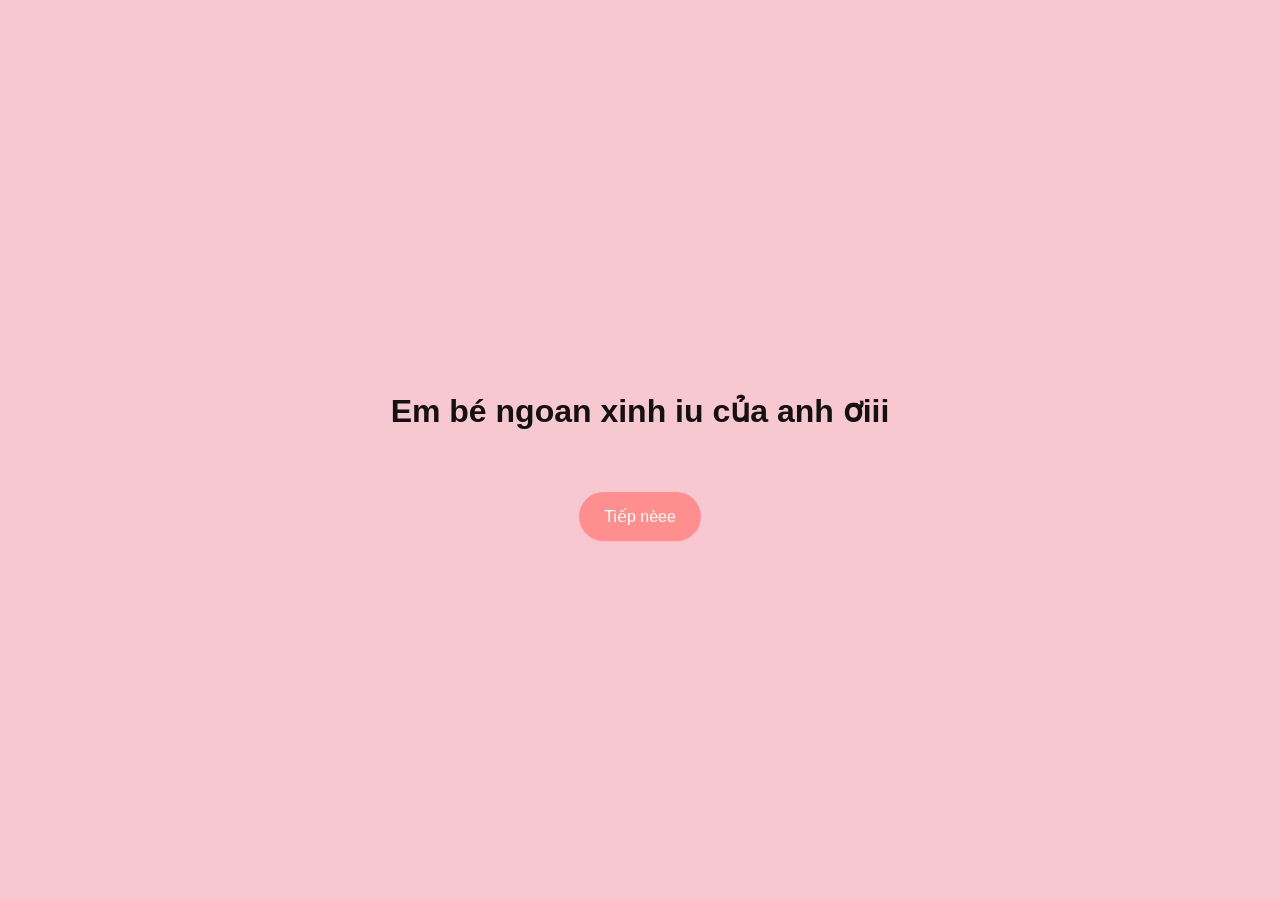
<file: index.html>
<!DOCTYPE html>
<html lang="vi">
<head>
  <meta charset="UTF-8">
  <meta name="viewport" content="width=device-width, initial-scale=1.0">
  <title>Happy Birthday</title>
  <link rel="stylesheet" href="em.css">
  <link rel="stylesheet" href="emnm.css">
</head>

<body>
  <!-- Chữ mừng sinh nhật -->
  <div class="message-container">
    <p id="text" class="fade-in">Em bé ngoan xinh iu của anh ơiii</p>
  </div>

  <!-- Nút ấn để thay đổi -->
  <button class="btn" onclick="changeMessage()">Tiếp nèee</button>
  

  <!-- Khung lời chúc sẽ xuất hiện sau khi nhấn nút -->
  <div id="wishBox" class="wish-box" style="display: none;">
  <div class="message-container" id="newMessage">Chúc mừng em bé của anh đã sang tuổi mới!</div>
  <div class="sub-message">Em bé yêu ơi trong quân khu có làm khó bé hong nè hay có điều gì làm bé phiền lòng hong ạ, bé đừng ngần ngại chia sẻ với anh nhaa.</div>
    <div class="sub-message"> Dù có ở xa tận chân trời đi nữa anh cũng sẽ đến bên em và làm điểm tựa cho em mỗi khi em bé cần nèe. </div>
    <div class="sub-message">Anh quý thời từng giây phút ở bên bé lắm vì lúc đó như được cô động lại zị đó, rấttt vuii luôn hong bao giờ muốn xa em cả. </div>
    <div class="sub-message">Anh biết đôi khi anh có chút không tốt nhưng em sẽ luôn là người mà anh cố gắng để trở nên tốt hơn của chính mình. Dẫu có chuyện gì anh mong chúng ta sẽ thông cảm và bỏ qua cho nhau, cùng nhau phát triển tình yêu chúng mình nhaa. </div>
    <div class="sub-message">Anh chúc em bé của anh có một ngày sinh nhật thật ngọt ngàoo và ấm áp nè, sẽ mãi luôn vui vẻ và tươi cười lên nheee.</div>
    <div class="sub-message">Anh xin hứa rằng anh sẽ luôn ở đây ở bên em để cùng nhau tạo nên một tình yêu của hai ta nơi những kỉ niệm đáng nhớ sẽ được lưu giữ mãi mãii.</div>
    <div class="sub-message"><h2>Anh yêuu emmm!!</h2></div>
  <div class="emoji-container">
    <div class="emoji squirrel">🐿</div>
    <div class="emoji heart">❤️</div>
    <div class="emoji bunny">🐇</div>
  </div>

  <script src="bé.js"></script>

</body>
</html>
</file>
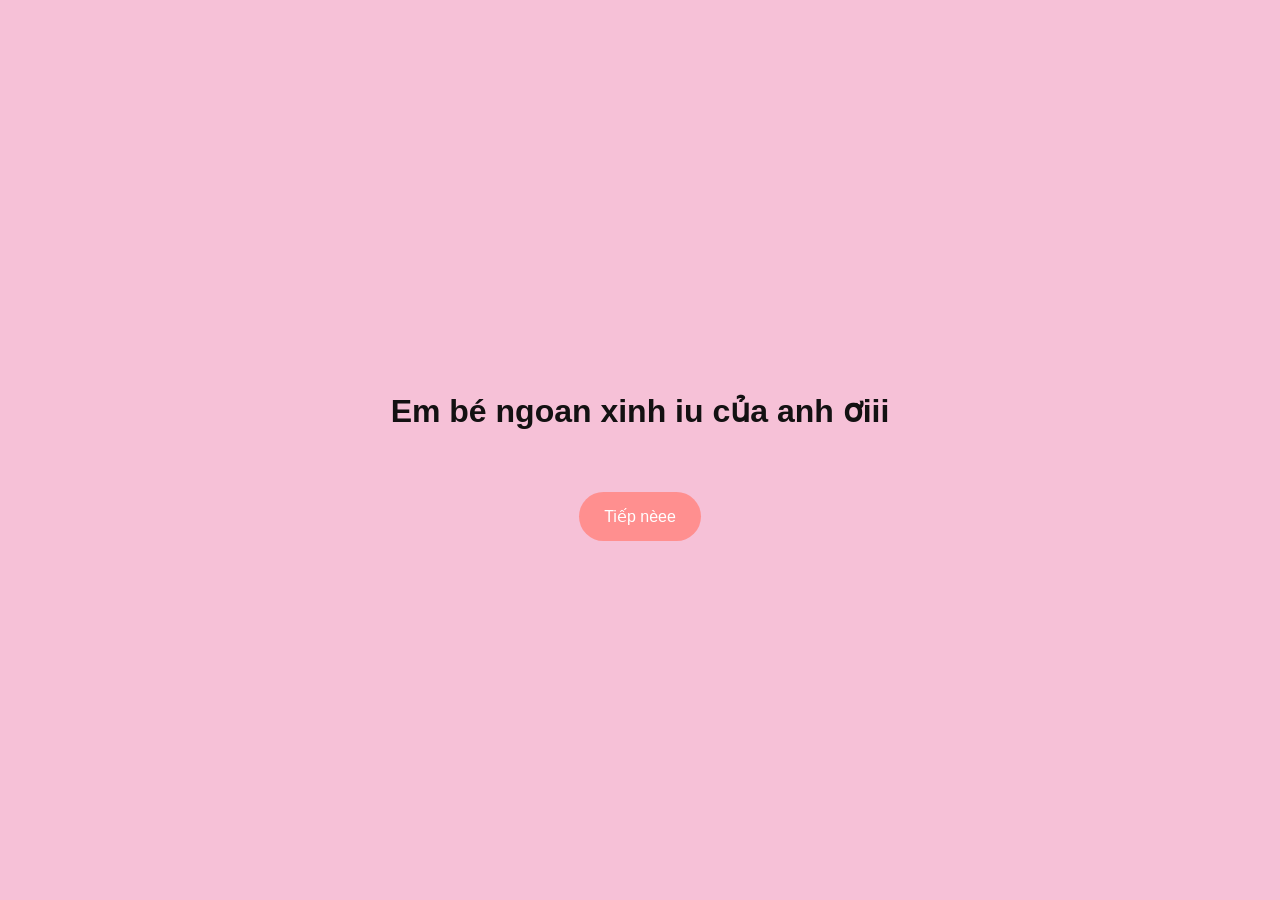
<file: be_yeuu.html>
<!DOCTYPE html>
<html lang="vi">
<head>
  <meta charset="UTF-8">
  <meta name="viewport" content="width=device-width, initial-scale=1.0">
  <title>Happy Birthday</title>
  <link rel="stylesheet" href="em.css">
  <link rel="stylesheet" href="emm.css">
</head>

<body>
  <!-- Chữ mừng sinh nhật -->
  <div class="message-container">
    <p id="text" class="fade-in">Em bé ngoan xinh iu của anh ơiii</p>
  </div>

  <!-- Nút ấn để thay đổi -->
  <button class="btn" onclick="changeMessage()">Tiếp nèee</button>
  
  <!-- Khung lời chúc sẽ xuất hiện sau khi nhấn nút -->
  <div id="wishBox" class="wish-box" style="display: none;">
  <div class="message-container" id="newMessage">Chúc mừng sinh nhật em bé của anh!!!</div>
  <div class="sub-message">Em bé yêu ơi trong quân khu có làm khó bé hong nè hay có điều gì làm bé phiền lòng hong ạ, bé đừng ngần ngại chia sẻ với anh nhaa.</div>
    <div class="sub-message"> Dù có ở xa tận chân trời đi nữa anh cũng sẽ đến bên em và làm điểm tựa cho em mỗi khi em bé cần nèe. </div>
    <div class="sub-message">Anh quý thời từng giây phút ở bên bé lắm vì lúc đó như được cô động lại zị đó, rấttt vuii luôn hong bao giờ muốn xa em cả. </div>
    <div class="sub-message">Anh biết đôi khi anh có chút chưa tốt nhưng em sẽ luôn là người mà anh cố gắng để trở nên phiên bản tuỵt vời hơn của chính mình. Dẫu có chuyện gì anh mong chúng ta sẽ thông cảm và cùng nhau vượt qua, cùng nhau phát triển tình yêu chúng mình nhaa. </div>
    <div class="sub-message">Anh chúc em bé của anh có một ngày sinh nhật thật ngọt ngàoo và ấm áp nè, sẽ mãi luôn vui vẻ và tươi cười lên nheee.</div>
    <div class="sub-message">Anh xin hứa rằng anh sẽ luôn ở đây ở bên em để cùng nhau tạo nên một tình yêu của hai ta nơi những kỉ niệm đáng nhớ sẽ được lưu giữ mãi mãii.</div>
    <div class="sub-message">Anh mong 7 năm tiếp theo lắm đóoo "n 3^ol !"</div>
    <div class="sub-message"><h2>❤️❤️❤️Anh yêuu emmm❤️❤️❤️</h2></div>
    <div class="sub-message"><h1>🐿 ❤️ 🐇</h1></div>

  </div>

  <script src="be.js"></script>

</body>
</html>
</file>
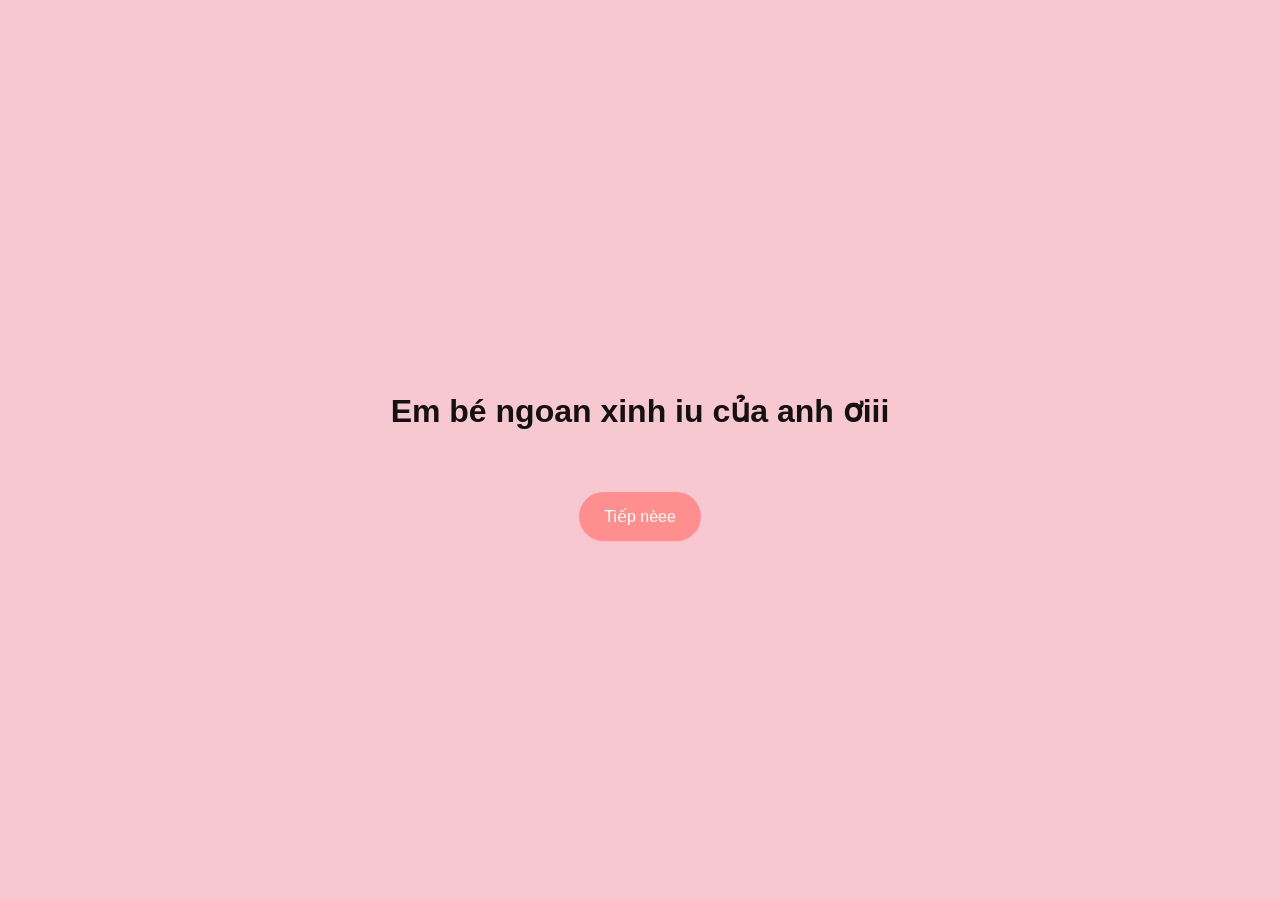
<file: embee.html>
<!DOCTYPE html>
<html lang="vi">
<head>
  <meta charset="UTF-8">
  <meta name="viewport" content="width=device-width, initial-scale=1.0">
  <title>Happy Birthday</title>
  <link rel="stylesheet" href="em.css">
  <link rel="stylesheet" href="emnm.css">
</head>

<body>
  <!-- Chữ mừng sinh nhật -->
  <div class="message-container">
    <p id="text" class="fade-in">Em bé ngoan xinh iu của anh ơiii</p>
  </div>

  <!-- Nút ấn để thay đổi -->
  <button class="btn" onclick="changeMessage()">Tiếp nèee</button>
  

  <!-- Khung lời chúc sẽ xuất hiện sau khi nhấn nút -->
  <div id="wishBox" class="wish-box" style="display: none;">
  <div class="message-container" id="newMessage">Chúc mừng em bé của anh đã sang tuổi mới!</div>
  <div class="sub-message">Em bé yêu ơi trong quân khu có làm khó bé hong nè hay có điều gì làm bé phiền lòng hong ạ, bé đừng ngần ngại chia sẻ với anh nhaa.</div>
    <div class="sub-message"> Dù có ở xa tận chân trời đi nữa anh cũng sẽ đến bên em và làm điểm tựa cho em mỗi khi em bé cần nèe. </div>
    <div class="sub-message">Anh quý thời từng giây phút ở bên bé lắm vì lúc đó như được cô động lại zị đó, rấttt vuii luôn hong bao giờ muốn xa em cả. </div>
    <div class="sub-message">Anh biết đôi khi anh có chút không tốt nhưng em sẽ luôn là người mà anh cố gắng để trở nên tốt hơn của chính mình. Dẫu có chuyện gì anh mong chúng ta sẽ thông cảm và bỏ qua cho nhau, cùng nhau phát triển tình yêu chúng mình nhaa. </div>
    <div class="sub-message">Anh chúc em bé của anh có một ngày sinh nhật thật ngọt ngàoo và ấm áp nè, sẽ mãi luôn vui vẻ và tươi cười lên nheee.</div>
    <div class="sub-message">Anh xin hứa rằng anh sẽ luôn ở đây ở bên em để cùng nhau tạo nên một tình yêu của hai ta nơi những kỉ niệm đáng nhớ sẽ được lưu giữ mãi mãii.</div>
    <div class="sub-message"><h2>❤️❤️❤️Anh yêuu emmm❤️❤️❤️</h2></div>
  <div class="emoji-container">
    <div class="emoji squirrel">🐿</div>
    <div class="emoji heart">❤️</div>
    <div class="emoji bunny">🐇</div>
  </div>

  <script src="bé.js"></script>

</body>
</html>
</file>
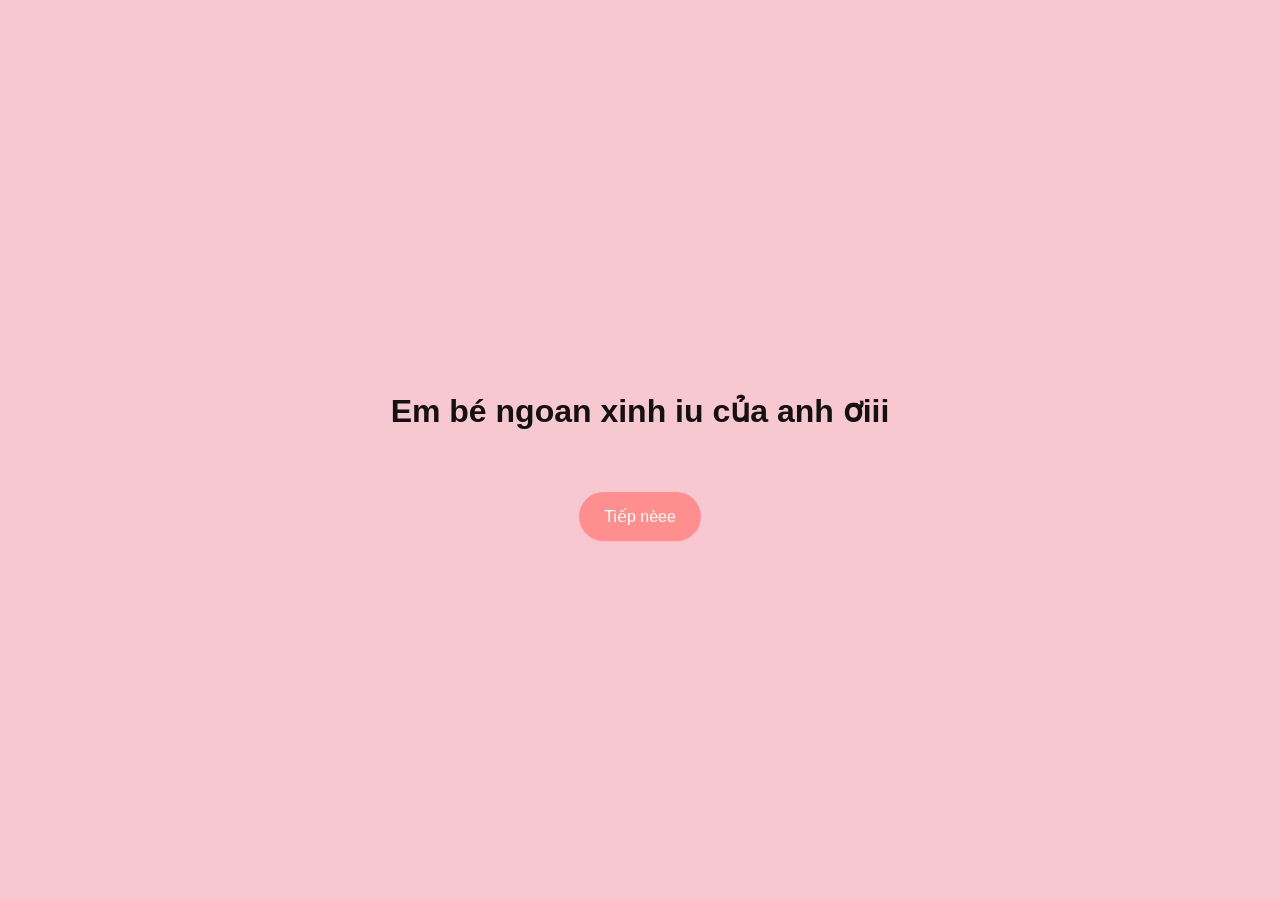
<file: embé.html>
<!DOCTYPE html>
<html lang="vi">
<head>
  <meta charset="UTF-8">
  <meta name="viewport" content="width=device-width, initial-scale=1.0">
  <title>Happy Birthday</title>
  <link rel="stylesheet" href="em.css">
  <link rel="stylesheet" href="emnm.css">
</head>

<body>
  <!-- Chữ mừng sinh nhật -->
  <div class="message-container">
    <p id="text" class="fade-in">Em bé ngoan xinh iu của anh ơiii</p>
  </div>

  <!-- Nút ấn để thay đổi -->
  <button class="btn" onclick="changeMessage()">Tiếp nèee</button>
  

  <!-- Khung lời chúc sẽ xuất hiện sau khi nhấn nút -->
  <div id="wishBox" class="wish-box" style="display: none;">
  <div class="message-container" id="newMessage">Chúc mừng em bé của anh đã sang tuổi mới!</div>
  <div class="sub-message">Em bé yêu ơi trong quân khu có làm khó bé hong nè hay có điều gì làm bé phiền lòng hong ạ, bé đừng ngần ngại chia sẻ với anh nhaa.</div>
    <div class="sub-message"> Dù có ở xa tận chân trời đi nữa anh cũng sẽ đến bên em và làm điểm tựa cho em mỗi khi em bé cần nèe. </div>
    <div class="sub-message">Anh quý thời từng giây phút ở bên bé lắm vì lúc đó như được cô động lại zị đó, rấttt vuii luôn hong bao giờ muốn xa em cả. </div>
    <div class="sub-message">Anh biết đôi khi anh có chút không tốt nhưng em sẽ luôn là người mà anh cố gắng để trở nên tốt hơn của chính mình. Dẫu có chuyện gì anh mong chúng ta sẽ thông cảm và bỏ qua cho nhau, cùng nhau phát triển tình yêu chúng mình nhaa. </div>
    <div class="sub-message">Anh chúc em bé của anh có một ngày sinh nhật thật ngọt ngàoo và ấm áp nè, sẽ mãi luôn vui vẻ và tươi cười lên nheee.</div>
    <div class="sub-message">Anh xin hứa rằng anh sẽ luôn ở đây ở bên em để cùng nhau tạo nên một tình yêu của hai ta nơi những kỉ niệm đáng nhớ sẽ được lưu giữ mãi mãii.</div>
    <div class="sub-message"><h2>Anh yêuu emmm❤️❤️❤️</h2></div>
  <div class="emoji-container">
    <div class="emoji squirrel">🐿</div>
    <div class="emoji heart">❤️</div>
    <div class="emoji bunny">🐇</div>
  </div>

  <script src="bé.js"></script>

</body>
</html>
</file>
<file: em.css>
/* Định dạng chung */
body {
    font-family: Arial, sans-serif;
    display: flex;
    justify-content: center;
    align-items: center;
    height: 100vh;
    margin: 0;
    background-color: #f4f4f4;
  }
  
  .text-container {
    text-align: center;
  }
  
  .fade-in {
    opacity: 0;
    animation: fadeIn 2s forwards;
  }
  
  @keyframes fadeIn {
    0% {
      opacity: 0;
    }
    100% {
      opacity: 1;
    }
  }
  
  .fade-out {
    opacity: 1;
    animation: fadeOut 2s forwards;
  }
  
  @keyframes fadeOut {
    0% {
      opacity: 1;
    }
    100% {
      opacity: 0;
    }
  }
</file>
<file: emnm.css>
/* Nền hồng pastel */
    body {
      background-color: #f7c7d2;
      font-family: Arial, sans-serif;
      display: flex;
      justify-content: center;
      align-items: center;
      height: 100vh;
      margin: 0;
      flex-direction: column;
      text-align: center;
    }

    /* Khung chữ chúc mừng */
    .message-container {
      font-size: 2rem;
      color: #131112;
      font-weight: bold;
      margin-bottom: 30px;
    }

    /* Chữ nhỏ hơn dưới cùng */
    .sub-message {
      font-size: 1rem;
      color: #2d2829;
      margin-top: 15px;
    }

    /* Nút */
    .btn {
      padding: 15px 25px;
      font-size: 1rem;
      background-color: #ff8f8f;
      color: white;
      border: none;
      border-radius: 25px;
      cursor: pointer;
      transition: background-color 0.3s ease;
    }

    .btn:hover {
      background-color: #ff4d6d;
    }

    /* Khung lời chúc */
    .wish-box {
      margin-top: 30px;
      padding: 30px;
      background-color: #fce0e4;
      border: 5px solid #ff4d6d;
      border-radius: 15px;
      width: 90%;
      max-width: 550px;
    }
</file>
<file: emm.css>
/* Nền hồng pastel */
    body {
      background-color: #f7c7d2;
      font-family: Arial, sans-serif;
      display: flex;
      justify-content: center;
      align-items: center;
      height: 100vh;
      margin: 0;
      flex-direction: column;
      text-align: center;
    }

    /* Khung chữ chúc mừng */
    .message-container {
      font-size: 2rem;
      color: #131112;
      font-weight: bold;
      margin-bottom: 30px;
    }

    /* Chữ nhỏ hơn dưới cùng */
    .sub-message {
      font-size: 1rem;
      color: #51363c;
      margin-top: 15px;
    }

    /* Nút */
    .btn {
      padding: 15px 25px;
      font-size: 1rem;
      background-color: #ff8f8f;
      color: white;
      border: none;
      border-radius: 25px;
      cursor: pointer;
      transition: background-color 0.3s ease;
    }

    .btn:hover {
      background-color: #ff4d6d;
    }

    /* Nút */
.b2 {
  padding: 15px 25px;
  font-size: 1rem;
  background-color: #ff8f8f;
  color: white;
  border: none;
  border-radius: 25px;
  cursor: pointer;
  transition: background-color 0.3s ease;
}

.b2:hover {
  background-color: #ff4d6d;
}

    /* Khung lời chúc */
    .wish-box {
      margin-top: 30px;
      padding: 35px;
      background-color: #fce0e4;
      border: 5px solid #ff4d6d;
      border-radius: 15px;
      width: 90%;
      max-width: 550px;
    }

    body {
      background-color: #f6c1d7; /* Nền hồng pastel */
      margin: 0;
      padding: 0;
      height: 100vh;
      overflow: hidden;
      position: relative;
    }

    .heart {
      position: absolute;
      font-size: 1.5em;
      color: #ffb6c1;
      animation: fall 6s infinite linear;
    }

    @keyframes fall {
      0% {
        top: -10%;
      }
      100% {
        top: 100%;
      }
    }
</file>
